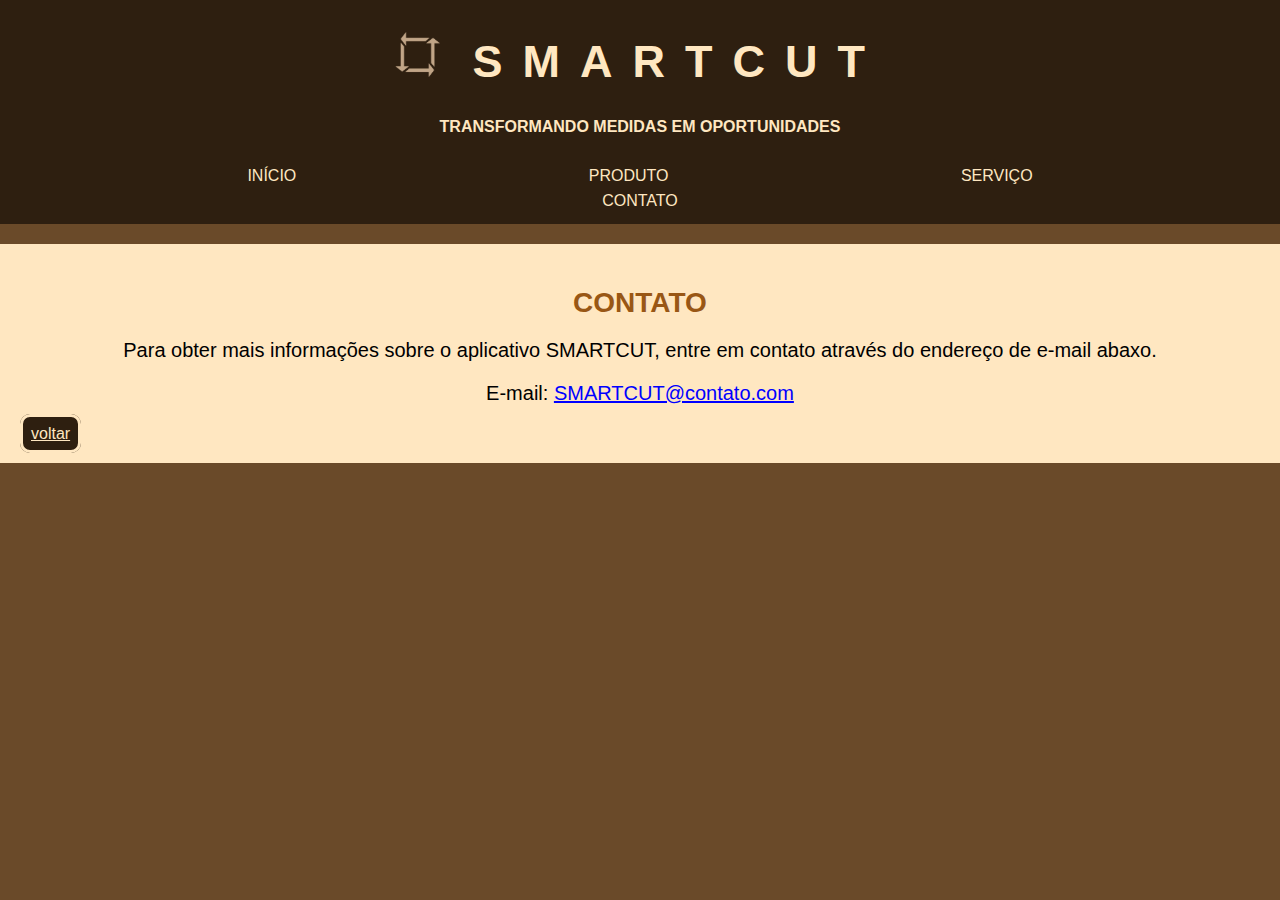
<file: Dog/contato.html>
<!DOCTYPE html>
<html lang="pt-br">
<head>
    <link rel="stylesheet" href="styles.css">
    <meta charset="UTF-8">
    <meta name="viewport" content="width=device-width, initial-scale=1.0">
    <title>contato</title>
</head>
<body>
    <header>
        <h1><img src="slogan.png" alt="slogan da empresa" width="45px" height="45px"> SMARTCUT</h1>
        <h4>Transformando Medidas em Oportunidades</h4>
        <nav class="menu">
            <ul>
                <li><a href="index.html">Início</a></li>
                <li><a href="produto.html">Produto</a></li>
                <li><a href="servico.html">Serviço</a></li>
                <li><a href="contato.html">Contato</a></li>
            </ul>
        </nav>
    </header>
    <section>
        <h2 class="titulo">Contato</h2>
        <p>Para obter mais informações sobre o aplicativo SMARTCUT, entre em contato através do endereço de e-mail abaxo.</p>
        <p>E-mail: <a id="contato" href="contato.html">SMARTCUT@contato.com</a></p>
        <a class="botao" href="index.html">voltar</a>
    </section>
</body>
</html>
</file>
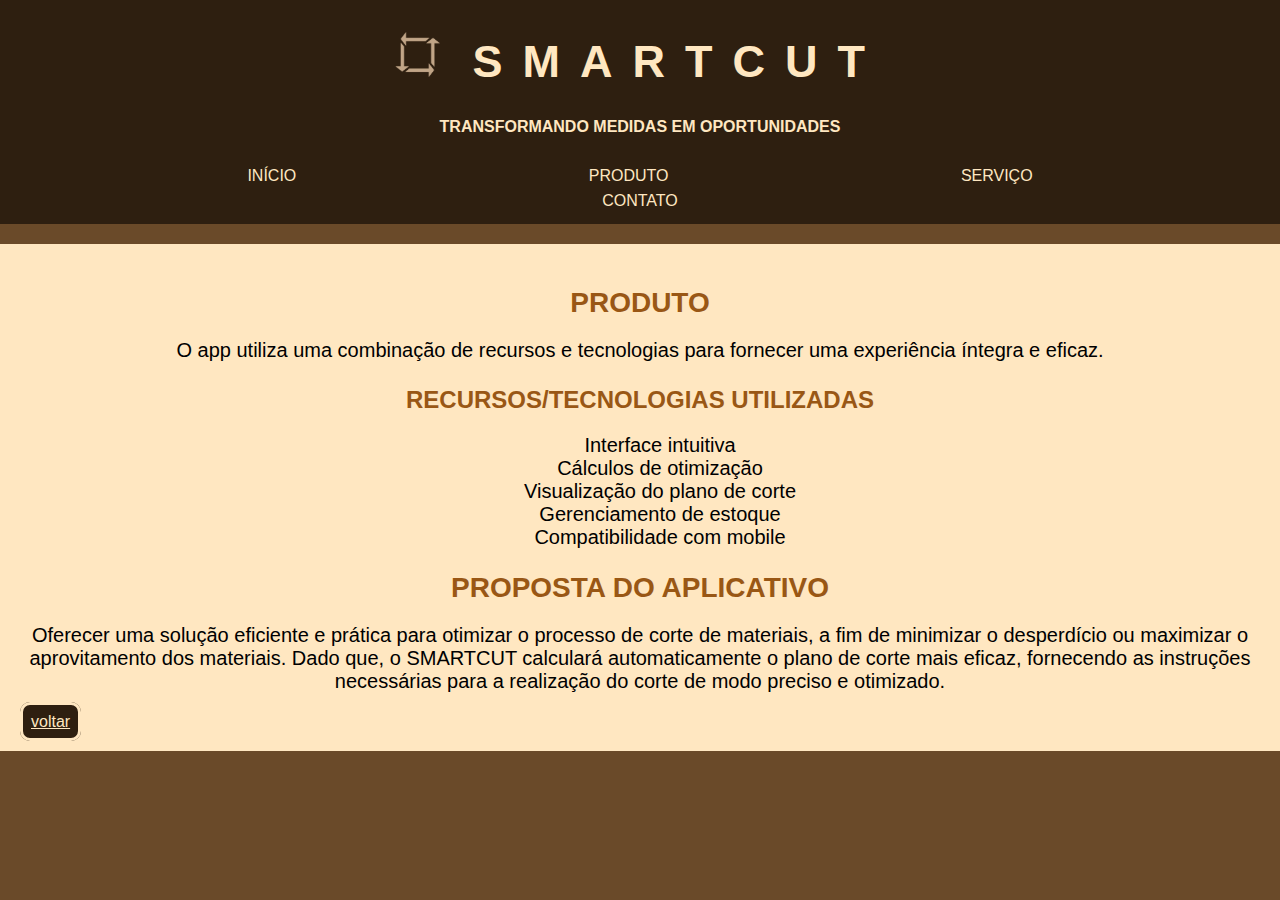
<file: Dog/produto.html>
<!DOCTYPE html>
<html lang="pt-br">
<head>
    <link rel="stylesheet" href="styles.css">
    <meta charset="UTF-8">
    <meta name="viewport" content="width=device-width, initial-scale=1.0">
    <title>produto</title>
</head>
<body>
    <header>
        <h1><img src="slogan.png" alt="slogan da empresa" width="45px" height="45px"> SMARTCUT</h1>
        <h4>Transformando Medidas em Oportunidades</h4>
        <nav class="menu">
            <ul>
                <li><a href="index.html">Início</a></li>
                <li><a href="produto.html">Produto</a></li>
                <li><a href="servico.html">Serviço</a></li>
                <li><a href="contato.html">Contato</a></li>
            </ul>
         </nav>
    </header>
    <section>
         <h2 class="titulo">Produto</h2>
           <p>O app utiliza uma combinação de recursos e tecnologias para fornecer uma experiência íntegra e eficaz.</p>
         <h3 class="titulo">RECURSOS/TECNOLOGIAS UTILIZADAS</h3>
           
             <ul id="lista">
               <li>Interface intuitiva</li>
               <li>Cálculos de otimização</li>
               <li>Visualização do plano de corte</li>
               <li>Gerenciamento de estoque</li>
               <li>Compatibilidade com mobile</li>
             </ul>
          <h2 class="titulo">PROPOSTA DO APLICATIVO</h2>
              <p>Oferecer uma solução eficiente e prática para otimizar o processo de corte de materiais, a fim de minimizar o desperdício ou maximizar o aprovitamento dos materiais. Dado que, o SMARTCUT calculará automaticamente o plano de corte mais eficaz, fornecendo as instruções necessárias para a realização do corte de modo preciso e otimizado.</p>
          
             <a class="botao" href="index.html">voltar</a>
    </section>
    
</body>
</html>
</file>
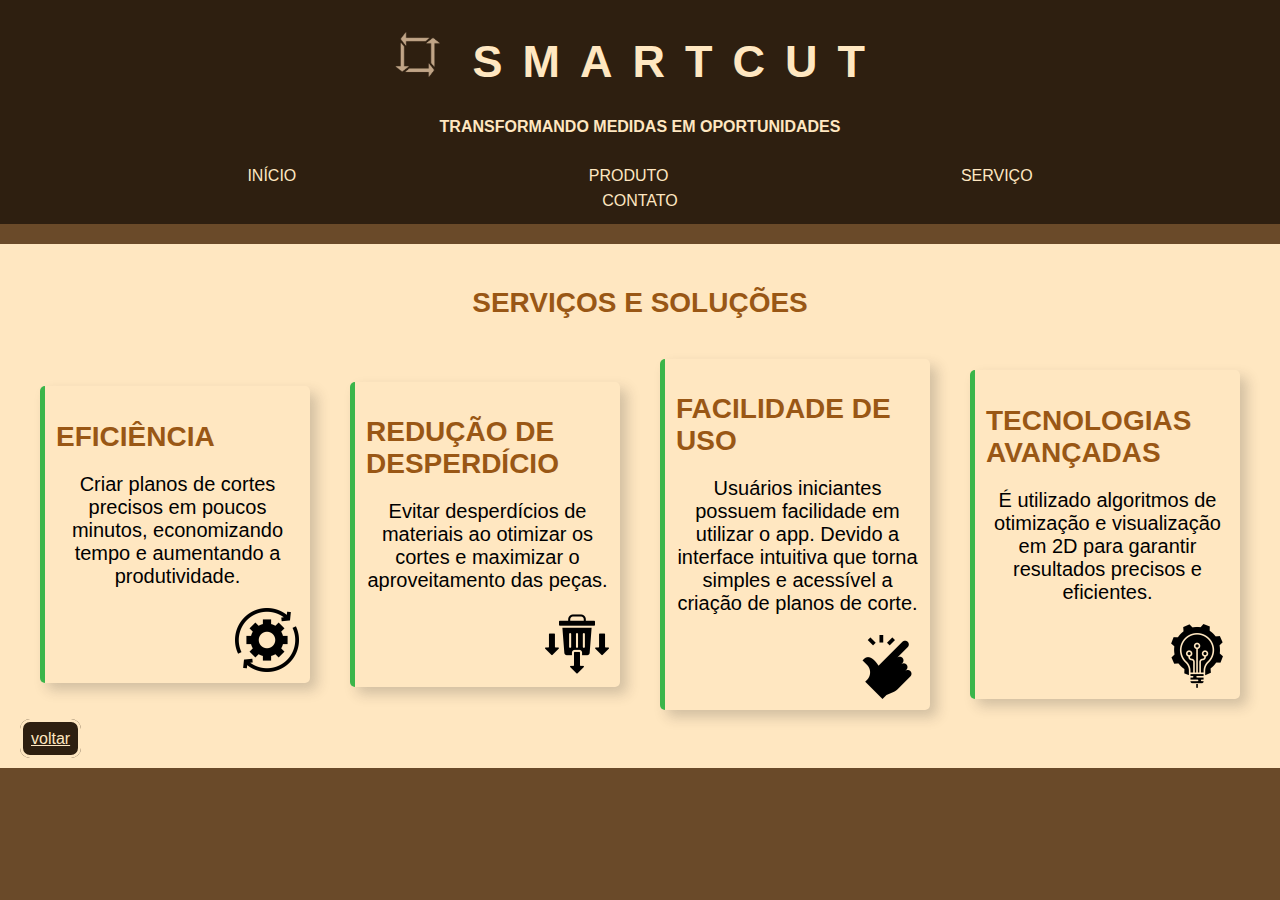
<file: Dog/servico.html>
<!DOCTYPE html>
<html lang="pt-br">
<head>
    <link rel="stylesheet" href="styles.css">
    <meta charset="UTF-8">
    <meta name="viewport" content="width=device-width, initial-scale=1.0">
    <title>serviço</title>
</head>
<body>
    <header>
        <h1><img src="slogan.png" alt="slogan da empresa" width="45px" height="45px"> SMARTCUT</h1>
        <h4>Transformando Medidas em Oportunidades</h4>
        <nav class="menu">
            <ul>
                <li><a href="index.html">Início</a></li>
                <li><a href="produto.html">Produto</a></li>
                <li><a href="servico.html">Serviço</a></li>
                <li><a href="contato.html">Contato</a></li>
            </ul>
        </nav>
    </header>
    <section>
        <h2 class="titulo">SERVIÇOS E SOLUÇÕES</h2>
            <div class="row">
              <div class="card green">
                <h2>EFICIÊNCIA</h2>
                <p>Criar planos de cortes precisos em poucos minutos, economizando tempo e aumentando a produtividade.</p>
                <img class="image" src="eficiencia.png" alt="eficiente" />
              </div>
              <div class="card green">
                <h2>REDUÇÃO DE DESPERDÍCIO</h2>
                <p>Evitar desperdícios de materiais ao otimizar os cortes e maximizar o aproveitamento das peças. </p>
                <img class="image" src="reducaodespesa.png" alt="menos desperdício" />
              </div>                   
              <div class="card green">
                <h2>FACILIDADE DE USO</h2>
                <p>Usuários iniciantes possuem facilidade em utilizar o app. Devido a interface intuitiva que torna simples e acessível a criação de planos de corte.</p>
                <img class="image" src="facil.png" alt="facilidade" />
              </div>
                <div class="card green">
                  <h2>TECNOLOGIAS AVANÇADAS</h2>
                  <p>É utilizado algoritmos de otimização e visualização em 2D para garantir resultados precisos e eficientes.</p>
                  <img class="image" src="tecnologia.png" alt="tecnologia" />
                </div>
                </div>
        <a class="botao" href="index.html">voltar</a>
    </section>
  </body>
</html>
</file>
<file: Dog/styles.css>
body {
    font-family: sans-serif;
    margin: 0;
    padding: 0;
    background-color: #62401ef2;
 } 
 header {
    background-color: #2e1f10; 
    color: #ffe7c1;
    padding: 2px 0;
    text-align: center;
 }
 header h1 {
    font-family: sans-serif;
    font-size: 45px;
    letter-spacing: 20px;
 }    
 header h4 { 
      color: #ffe7c1;
      text-transform: uppercase;
 }
 nav ul li {
    display: inline; 
}
 nav ul li a {    
    font-weight: sans-serif;
    text-transform: uppercase;
    text-decoration: none;
 }
 section {
    max-width: 1400px;
    height: auto;
    margin: 20px auto;
    padding: 20px;
    background-color: #ffe7c1;
    box-shadow: 10 10 10px rgba(0, 0, 0, 0.1);
 }
 h2 {
    font-family: sans-serif;
    font-size: 28px;
    color: #995715; 
    margin-bottom: 20px;
 }

 h3 {
    font-family: sans-serif;
    font-size: 24px;
    color: #995715; 
    margin-bottom: 20px;
 }
 a {
    color: #ffe7c1;
 }
 #contato {
    color: blue;
 }
 .botao {
    background-color: #2e1f10 ;
    border:solid ;
    border-radius: 10px;
    cursor: pointer;
    padding: 8px 8px;
    margin: 0;
 }
 .menu { 
    border-style: solid;
    border-color: transparent;
    border-width: 2px;
    padding: 5px;
 }
 .menu ul {
    padding:0px;
    margin:0px;
    background-color:transparent;
 }
 .menu ul li a { 
    padding: 2px 144px; 
    display: inline-block; 
    background-color:#2e1f10; 
    color: #ffe7c1;  
    border-bottom:3px solid #2e1f10; 
 }
 .menu ul li a:hover { 
    border-bottom:3px solid #ffe7c1;
 }
 .titulo {
    text-transform: uppercase;
    text-align: center;
 }
 #lista {
   font-size: 20px;
   text-align: center;
   list-style-type: none;
 }
 p {
    font-size: 20px;
    text-align: center;
 }
 div.gallery {
    width: auto;
    display: inline;    
 }  
 div.gallery img {
    width: 340px;
    margin: 3px;
    height: auto;      
 }
 .row {
    display: flex;
    justify-content: center;
    align-items: center;
 }
 .card {
    border-radius: 5px;
    box-shadow: 7px 7px 13px 0px rgba(50, 50, 50, 0.22);
    padding: 11px;
    margin: 20px;
    width: 400px;
    transition: all 0.3s ease-out;
 }
 .card:hover {
    transform: translateY(-5px);
    cursor: pointer;
 }
   
 .card p {
    color: black;
    font-family: sans-serif;
    font-size: 20px;
 }   
 .image {
    float: right;
    max-width: 64px;
    max-height: 64px;
 }
 .green {
    border-left: 5px solid #3bb54a;
 }
</file>
